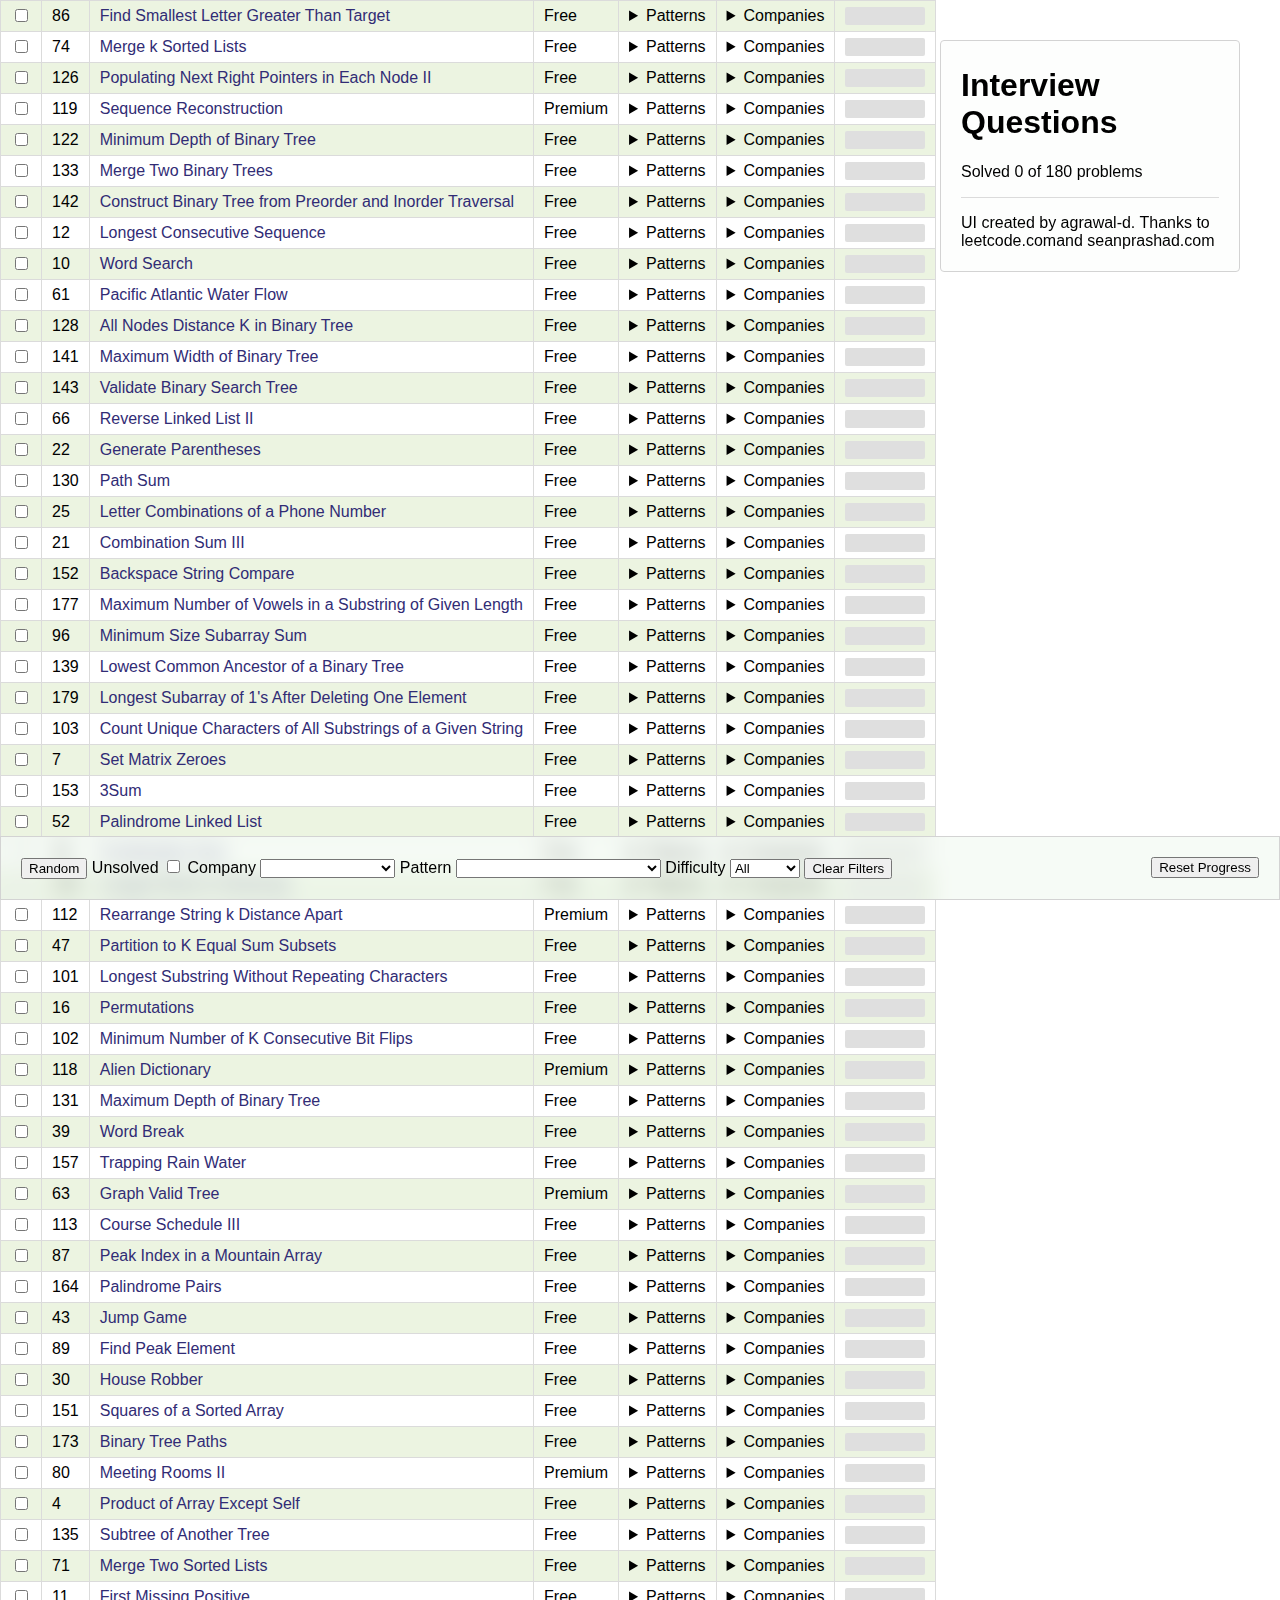
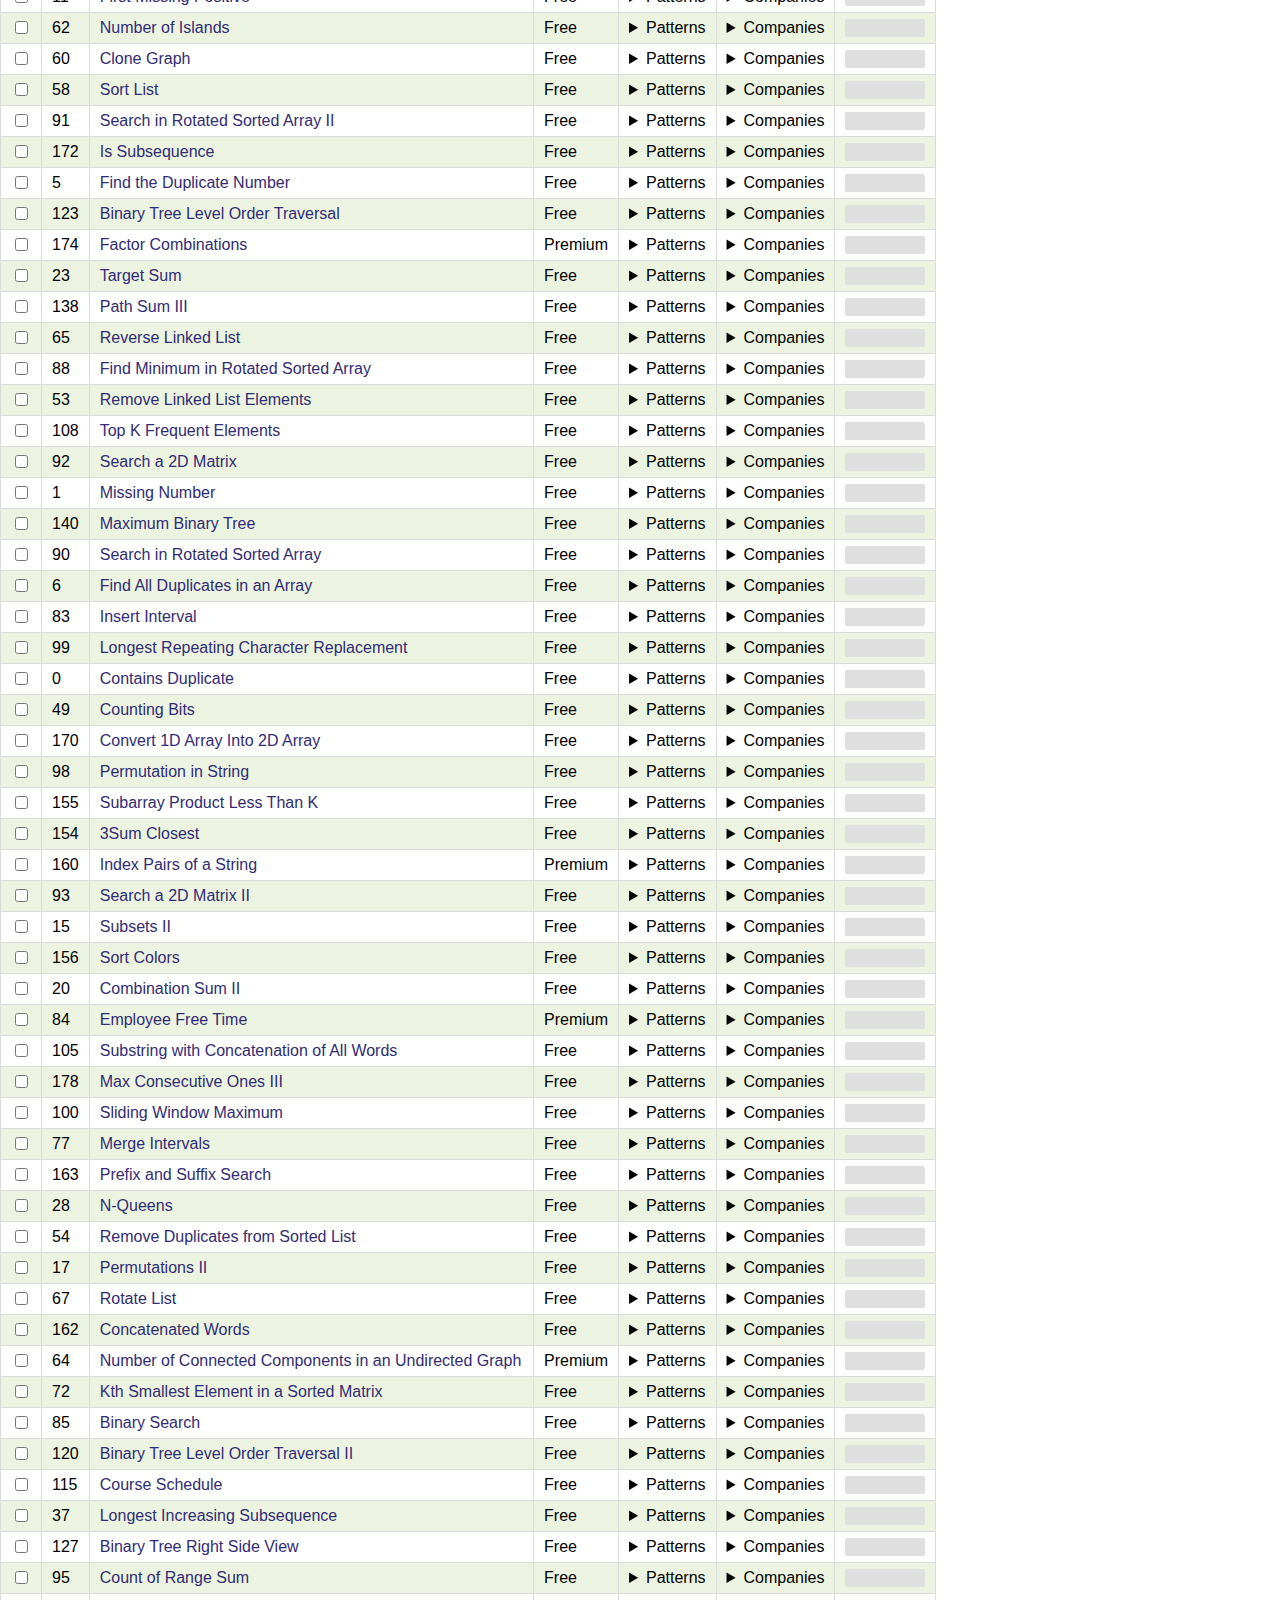
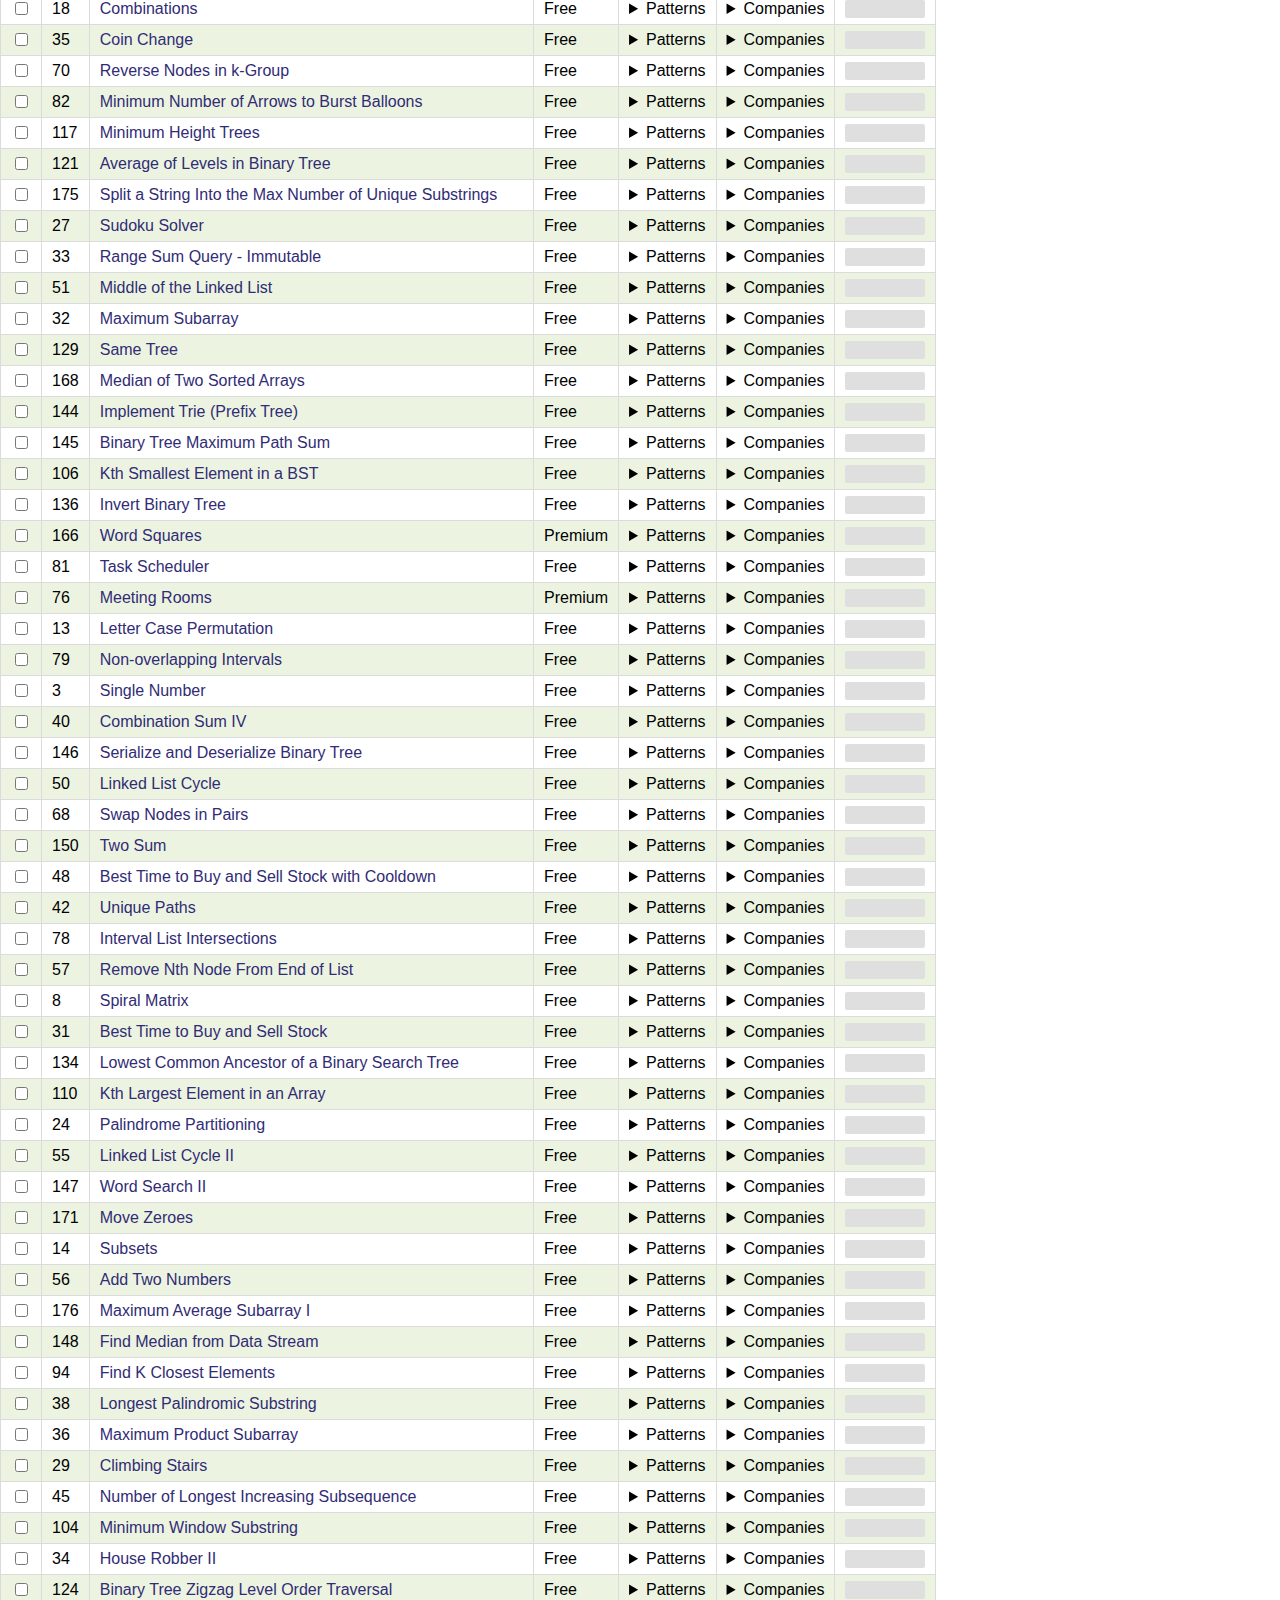
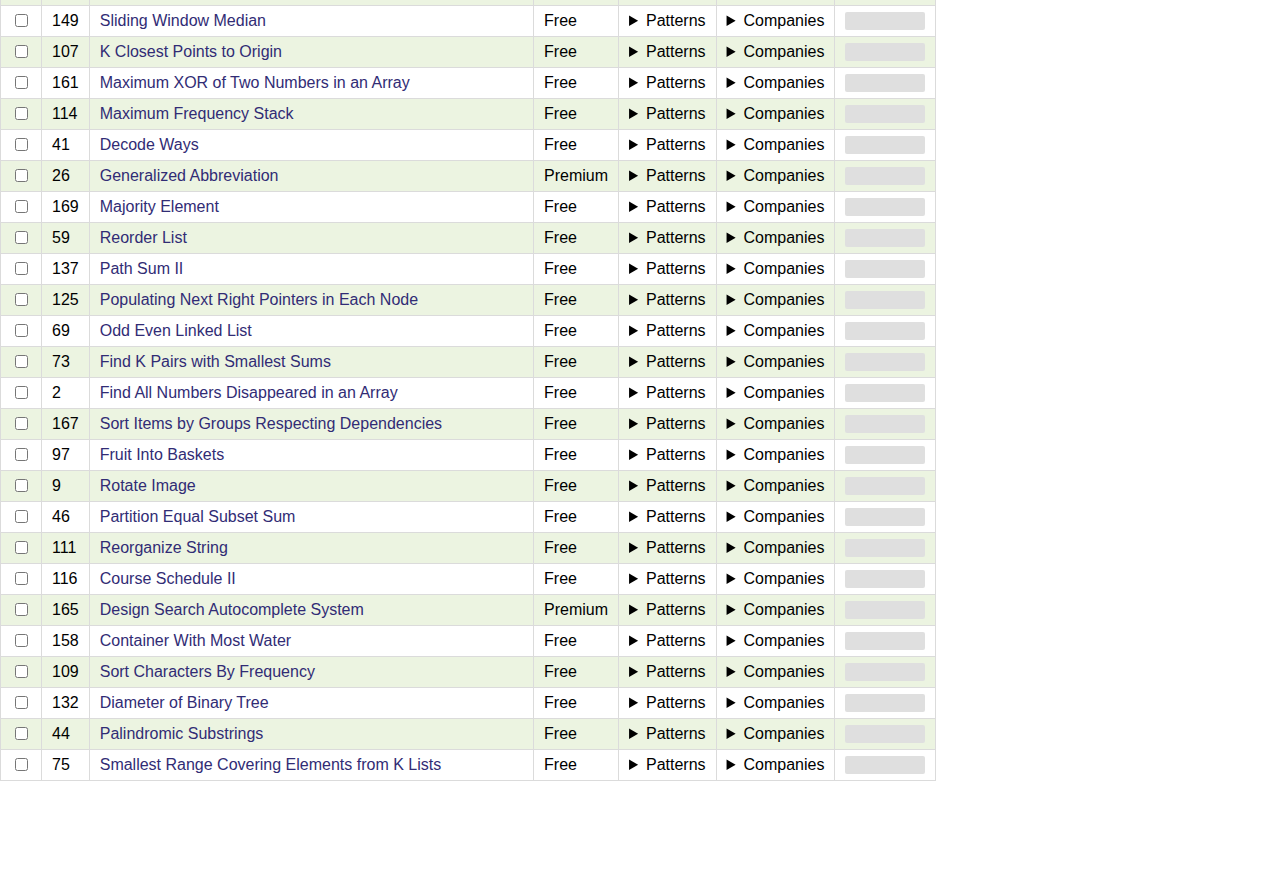
<file: index.html>
<!DOCTYPE html>
<html lang="en">
  <head>
    <meta charset="UTF-8" />
    <meta name="viewport" content="width=device-width, initial-scale=1.0" />
    <title>Interview Questions</title>
    <link rel="stylesheet" href="./base.css" />
    <link rel="shortcut icon" href="./favicon.ico" type="image/x-icon">
  </head>
  <body>
    <div class="main container">
      <div class="titlebar">
        <h1>Interview Questions</h1>
        <p>
          Solved <span id="solved-count"></span> of
          <span id="total-count"></span> problems
        </p>
        <hr />
        <p>
          UI created by agrawal-d. Thanks to leetcode.comand seanprashad.com
        </p>
      </div>
      <div class="form">
        <button id="random">Random</button>
        <label for="unolved">Unsolved</label>
        <input type="checkbox" name="unsolved" id="unsolved" />
        <label for="company">Company</label>
        <select name="company" id="company"></select>
        <label for="pattern">Pattern</label>
        <select name="pattern" id="pattern"></select>
        <label for="difficulty">Difficulty</label>
        <select name="difficulty" id="difficulty">
          <option value="">All</option>
          <option value="Easy">Easy</option>
          <option value="Medium">Medium</option>
          <option value="Hard">Hard</option>
        </select>
        <button id="clear">Clear Filters</button>
        <button id="refresh" class="float-right">Reset Progress</button>
      </div>
      <table id="problems"></table>
      <script src="./index.js"></script>
    </div>
  </body>
</html>
</file>
<file: base.css>
/* Divyanshu's minimal CSS */
* {
  box-sizing: border-box;
  font-family: -apple-system, BlinkMacSystemFont, Arial, "Segoe UI", Roboto,
    Helvetica, sans-serif, "Apple Color Emoji", "Segoe UI Emoji",
    "Segoe UI Symbol";
}

body {
  overflow-y: scroll;
  background-image: url("https://www.toptal.com/designers/subtlepatterns/uploads/leaves.png");
  background-repeat: repeat;
  margin: 0px;
  scrollbar-width: 10;
}

table {
  border-collapse: collapse;
  border-spacing: 0;
  background-color: white;
  margin-bottom: 100px;
}

table tr:nth-child(odd) {
  background-color: rgb(236, 244, 225);
}

#go {
  width: 100px;
  font-weight: bold;
}

.solved {
  background-color: rgb(186, 186, 233) !important;
}

.container {
  width: 100%;
}

hr {
  border: none;
  border-bottom: 1px solid rgb(219, 219, 219);
  margin: 15px 0px 15px 0px;
}

td {
  padding: 5px 10px;
  border: 1px solid rgb(219, 219, 219);
}

.difficulty {
  background-color: rgb(223, 223, 223, 1);
  color: rgb(223, 223, 223, 1);
  width: 80px;
  display: inline-block;
  border-radius: 2px;
  text-align: center;
}

.difficulty:hover {
  background-color: transparent;
}

.Easy:hover {
  color: green;
}

.Medium:hover {
  color: orange;
}

.Hard:hover {
  color: red;
}

summary {
  cursor: pointer;
}

.float-right {
  float: right;
}

.problem-link,
.problem-link:visited {
  color: rgb(49, 44, 117) !important;
  text-decoration: none;
}

.focus {
  background-color: rgb(245, 233, 165) !important;
}

.form {
  background-color: rgba(238, 248, 238, 0.5);
  padding: 20px;
  border: 1px solid lightgray;
  position: fixed;
  bottom: 0px;
  left: 0px;
  width: 100%;
  backdrop-filter: blur(10px);
}

.titlebar {
  position: fixed;
  top: 40px;
  right: 40px;
  padding: 5px 20px;
  background-color: rgba(238, 248, 238, 0.1);
  border-radius: 4px;
  border: 1px solid lightgray;
  backdrop-filter: blur(10px);
  width: 300px;
}
</file>
